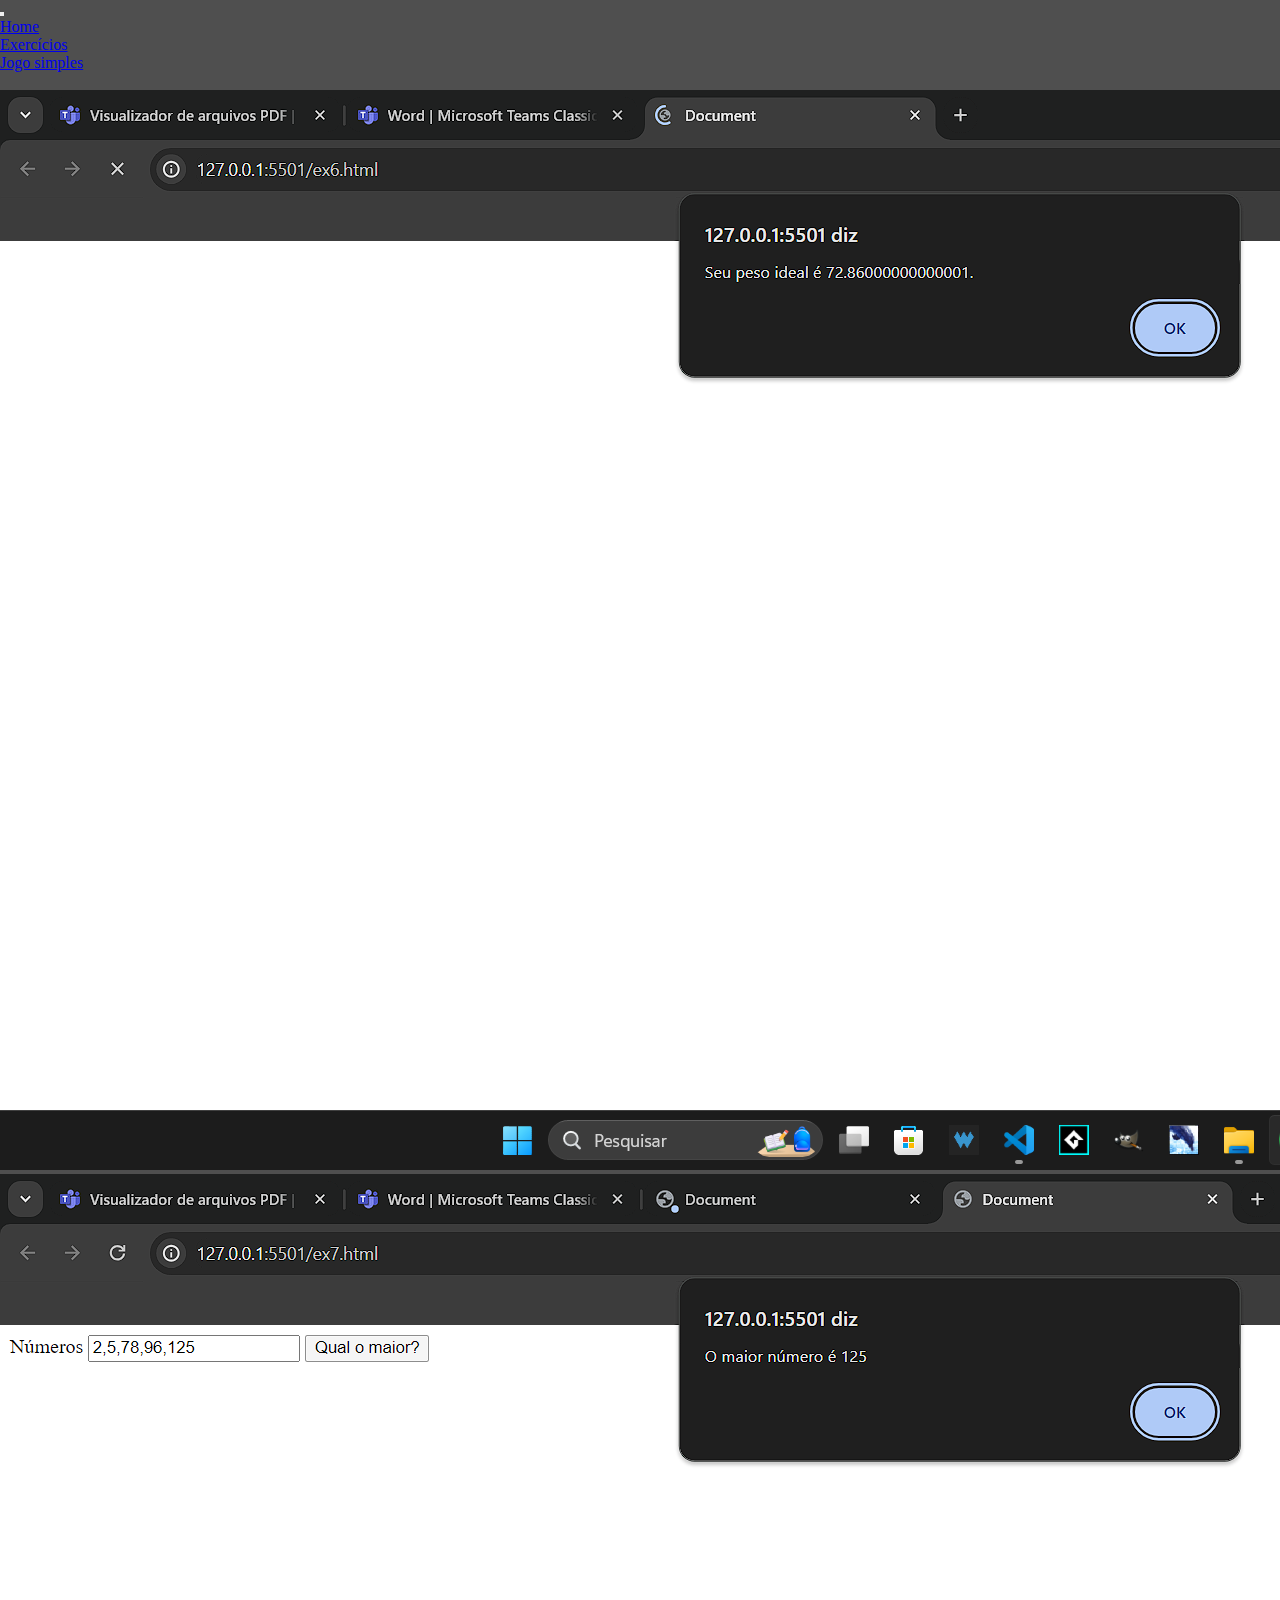
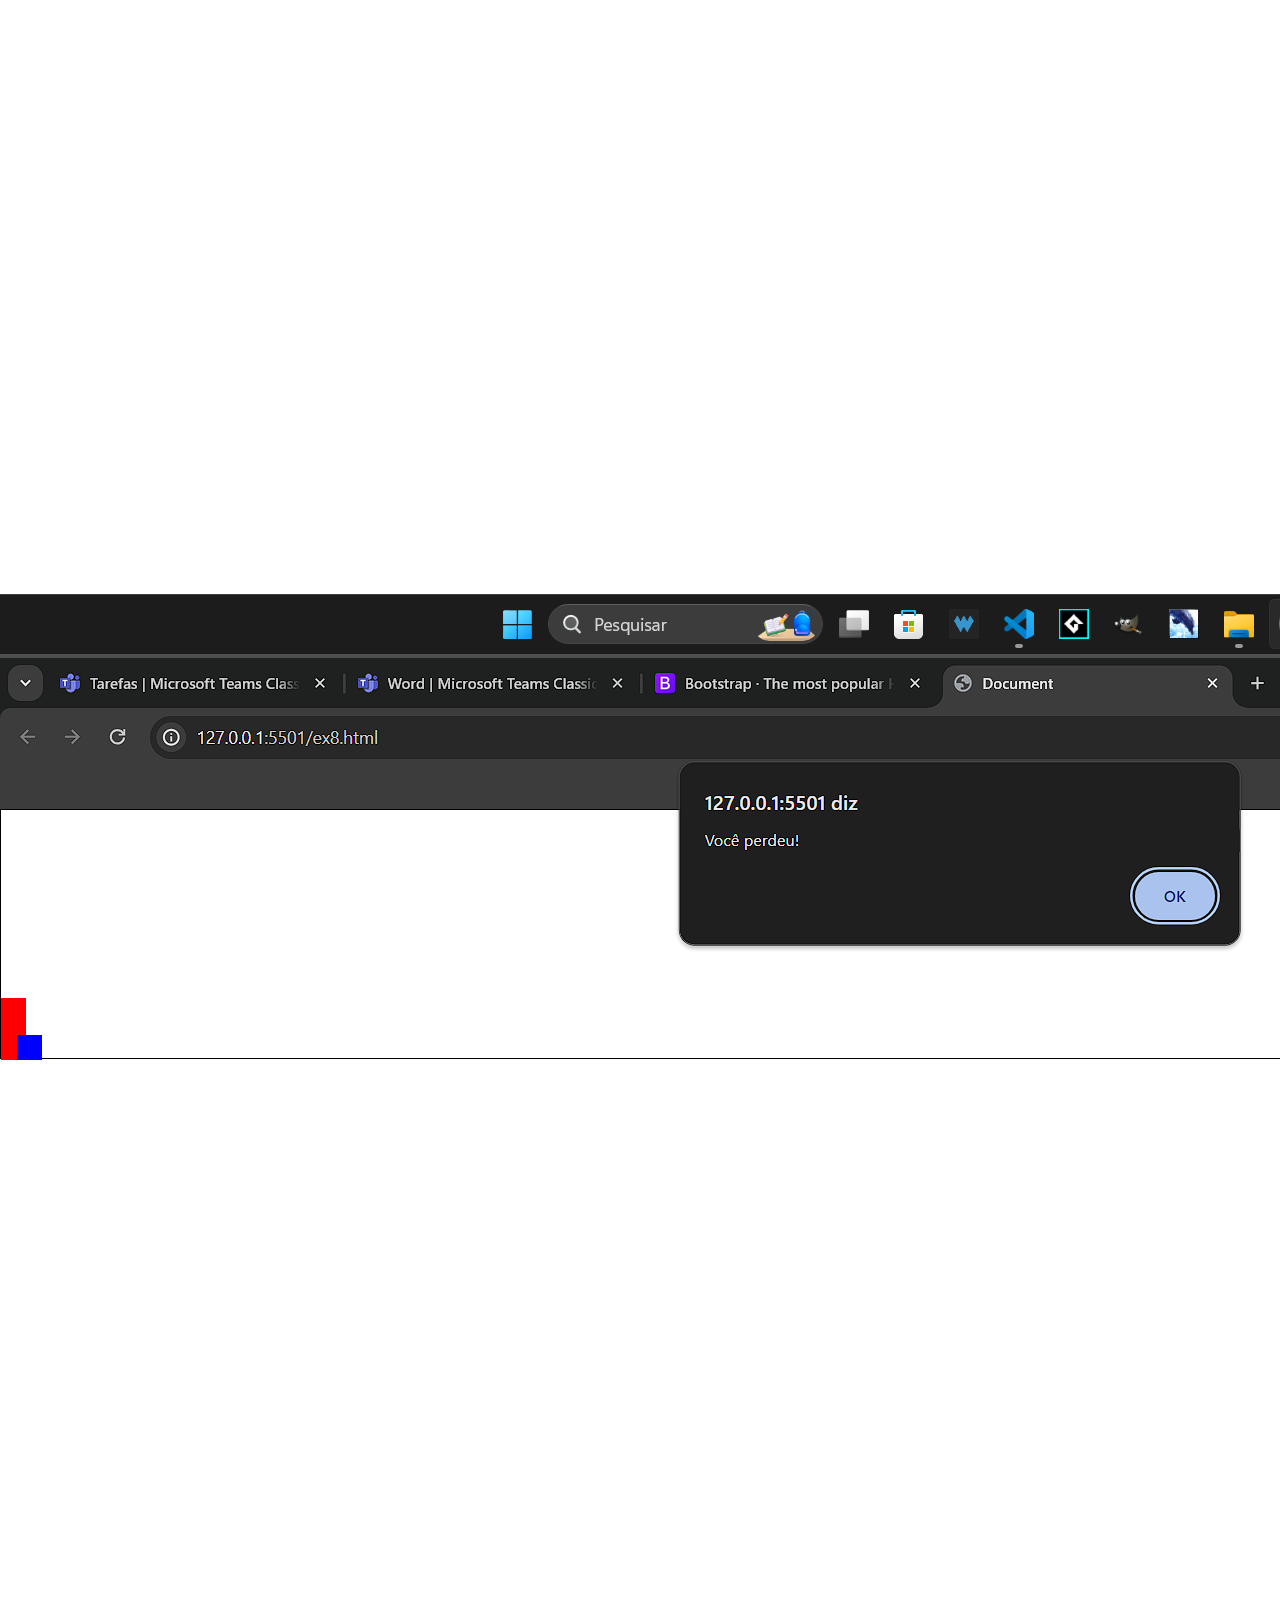
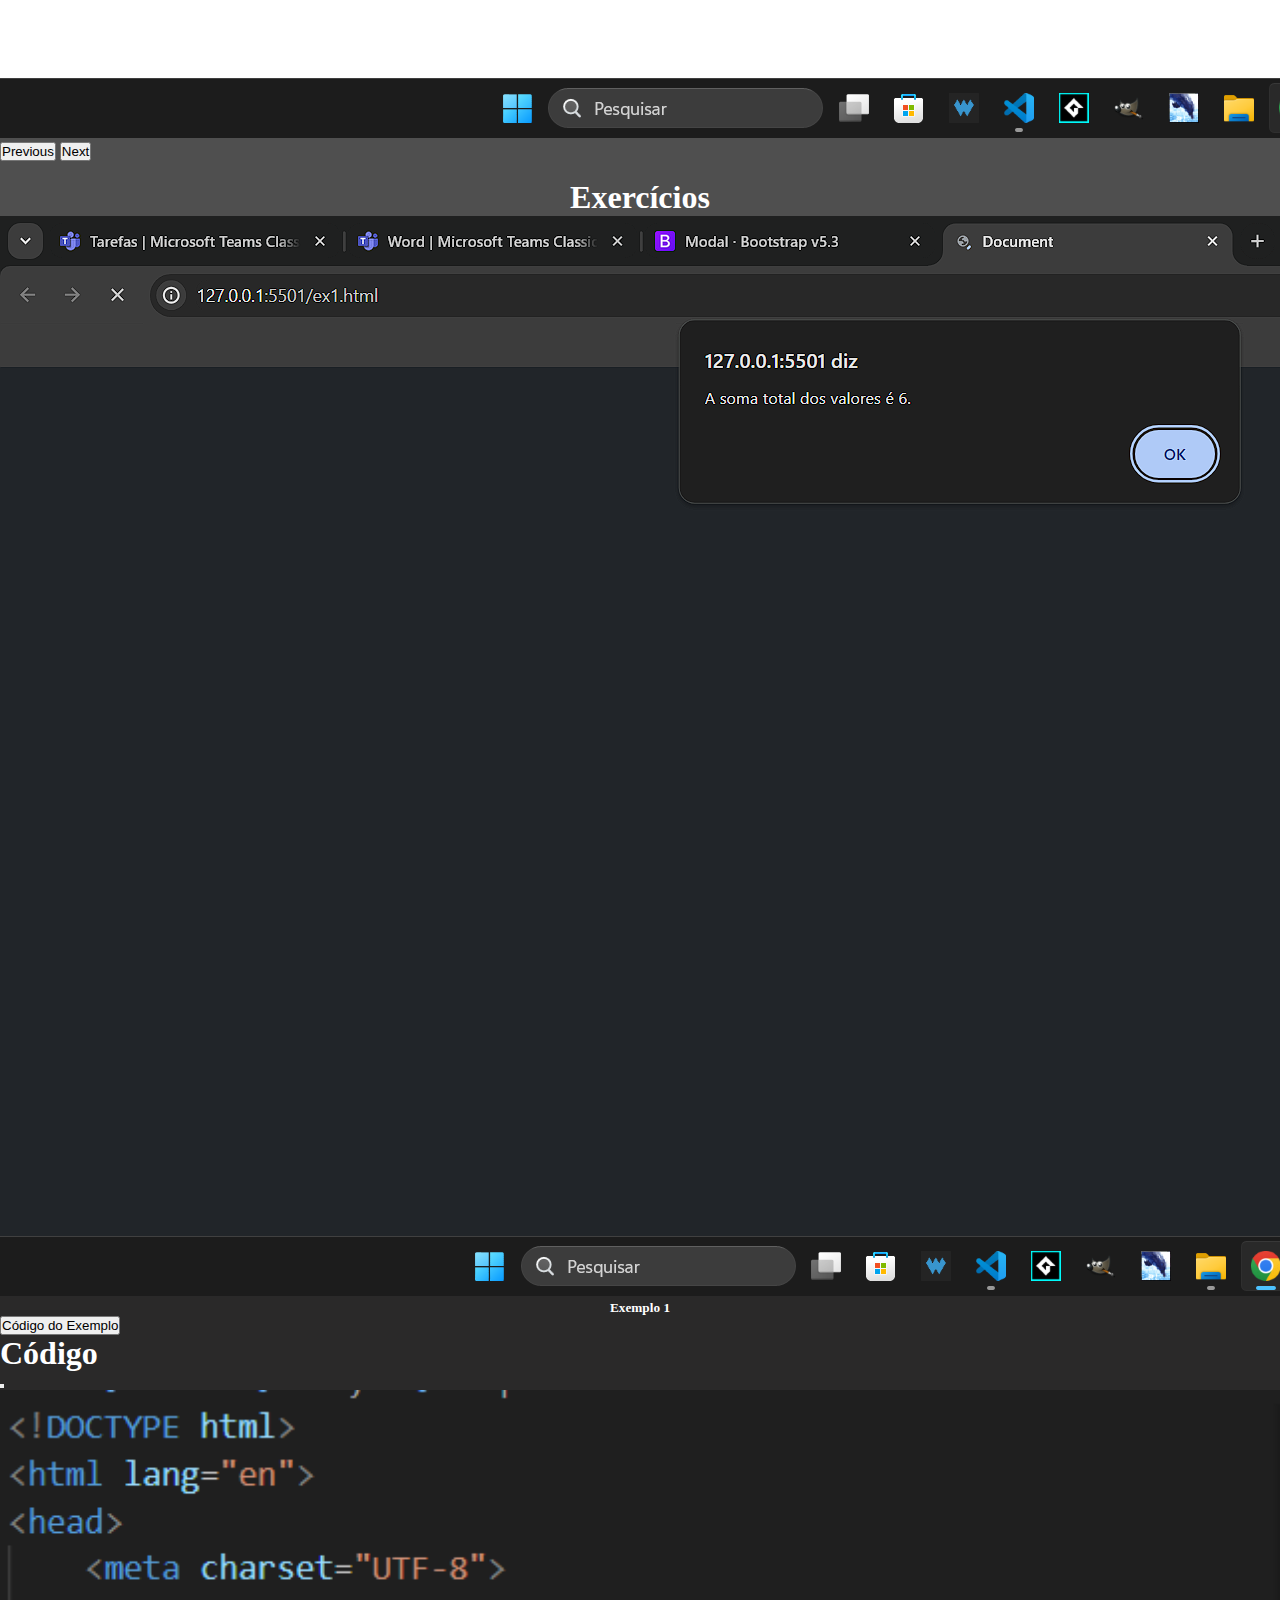
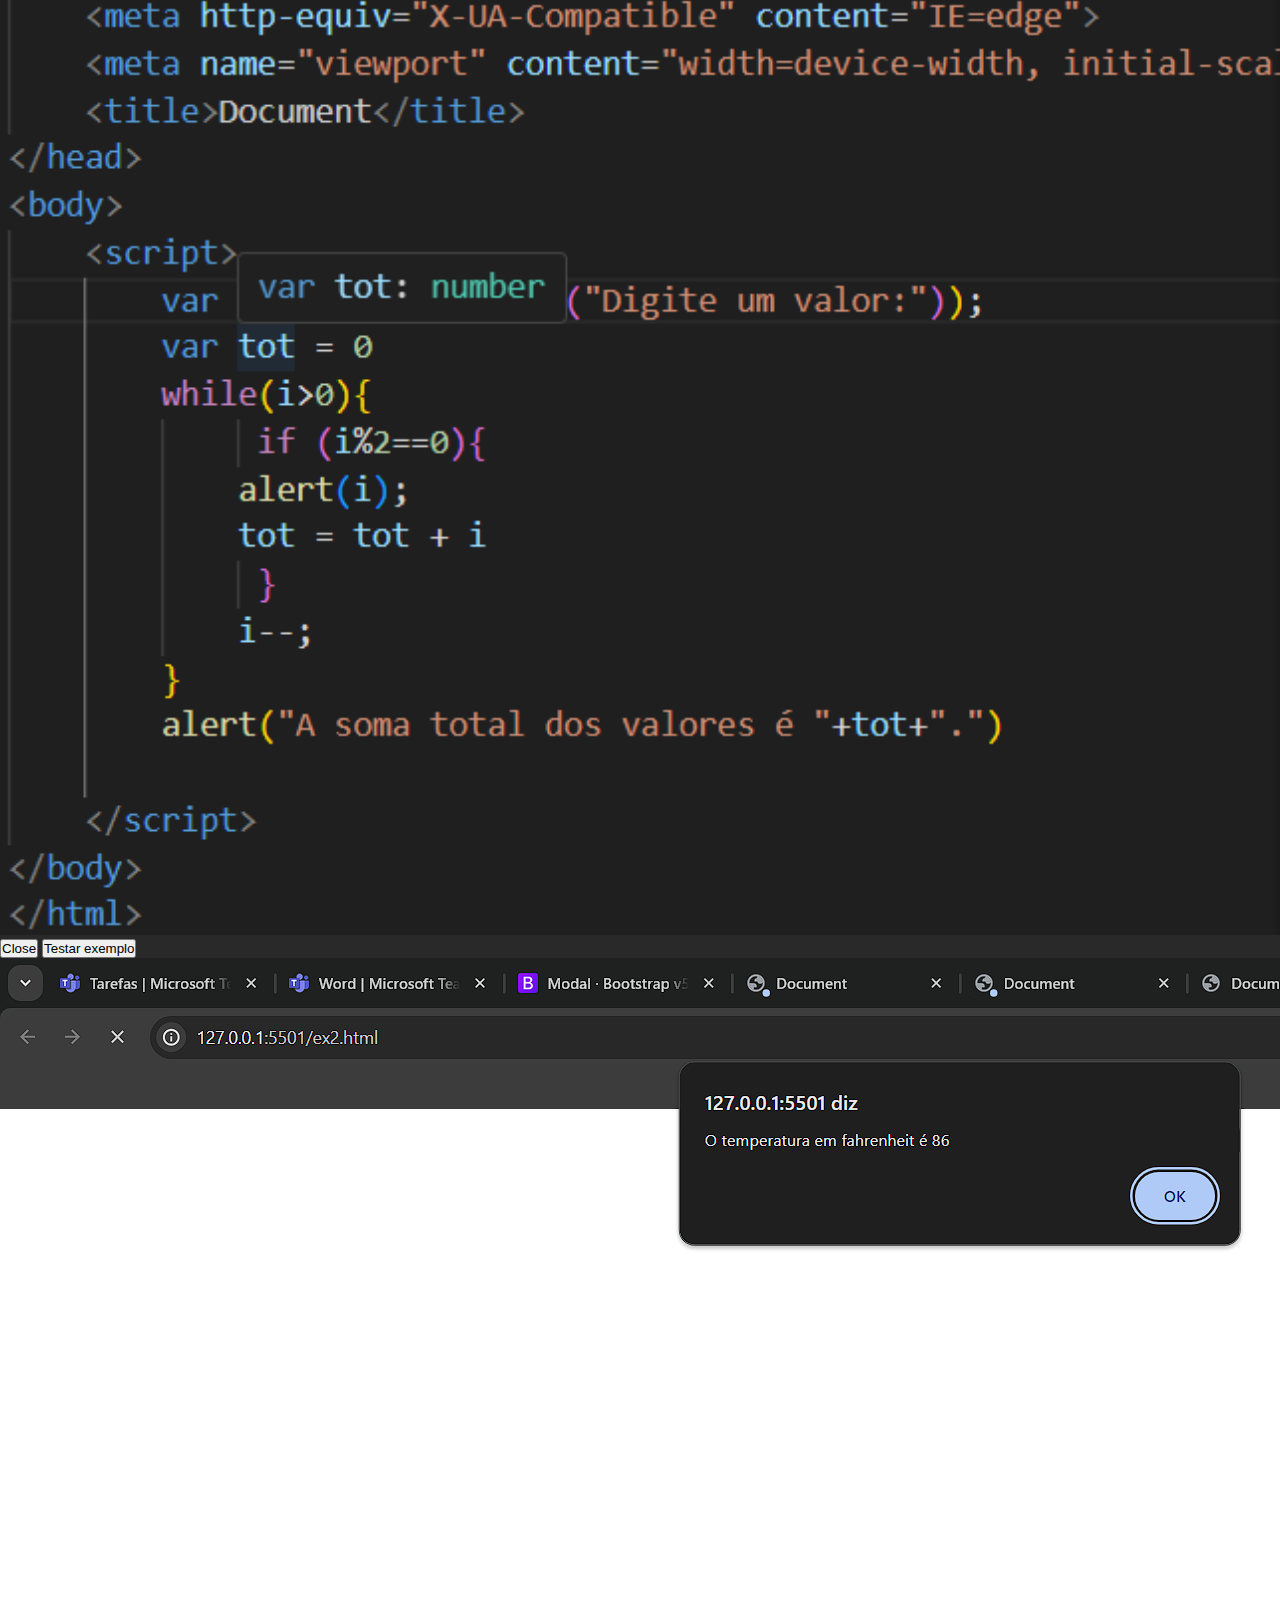
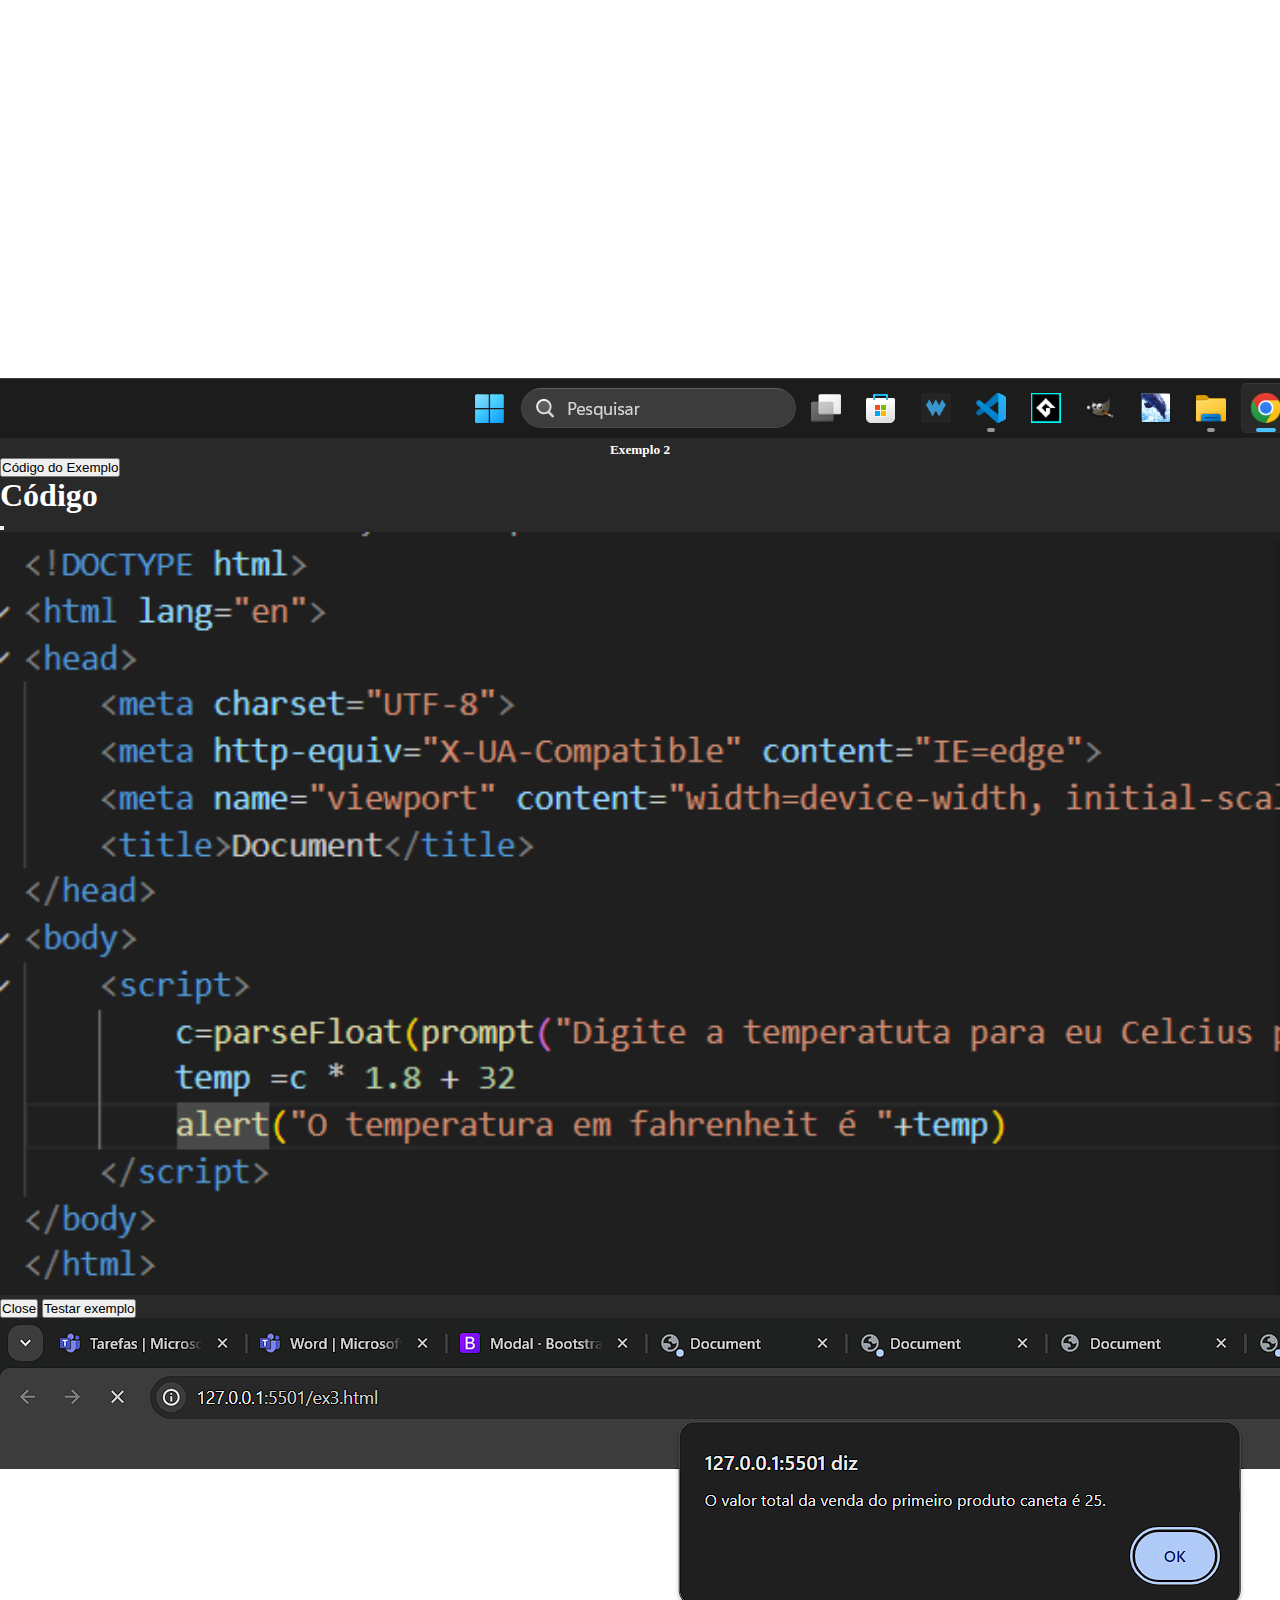
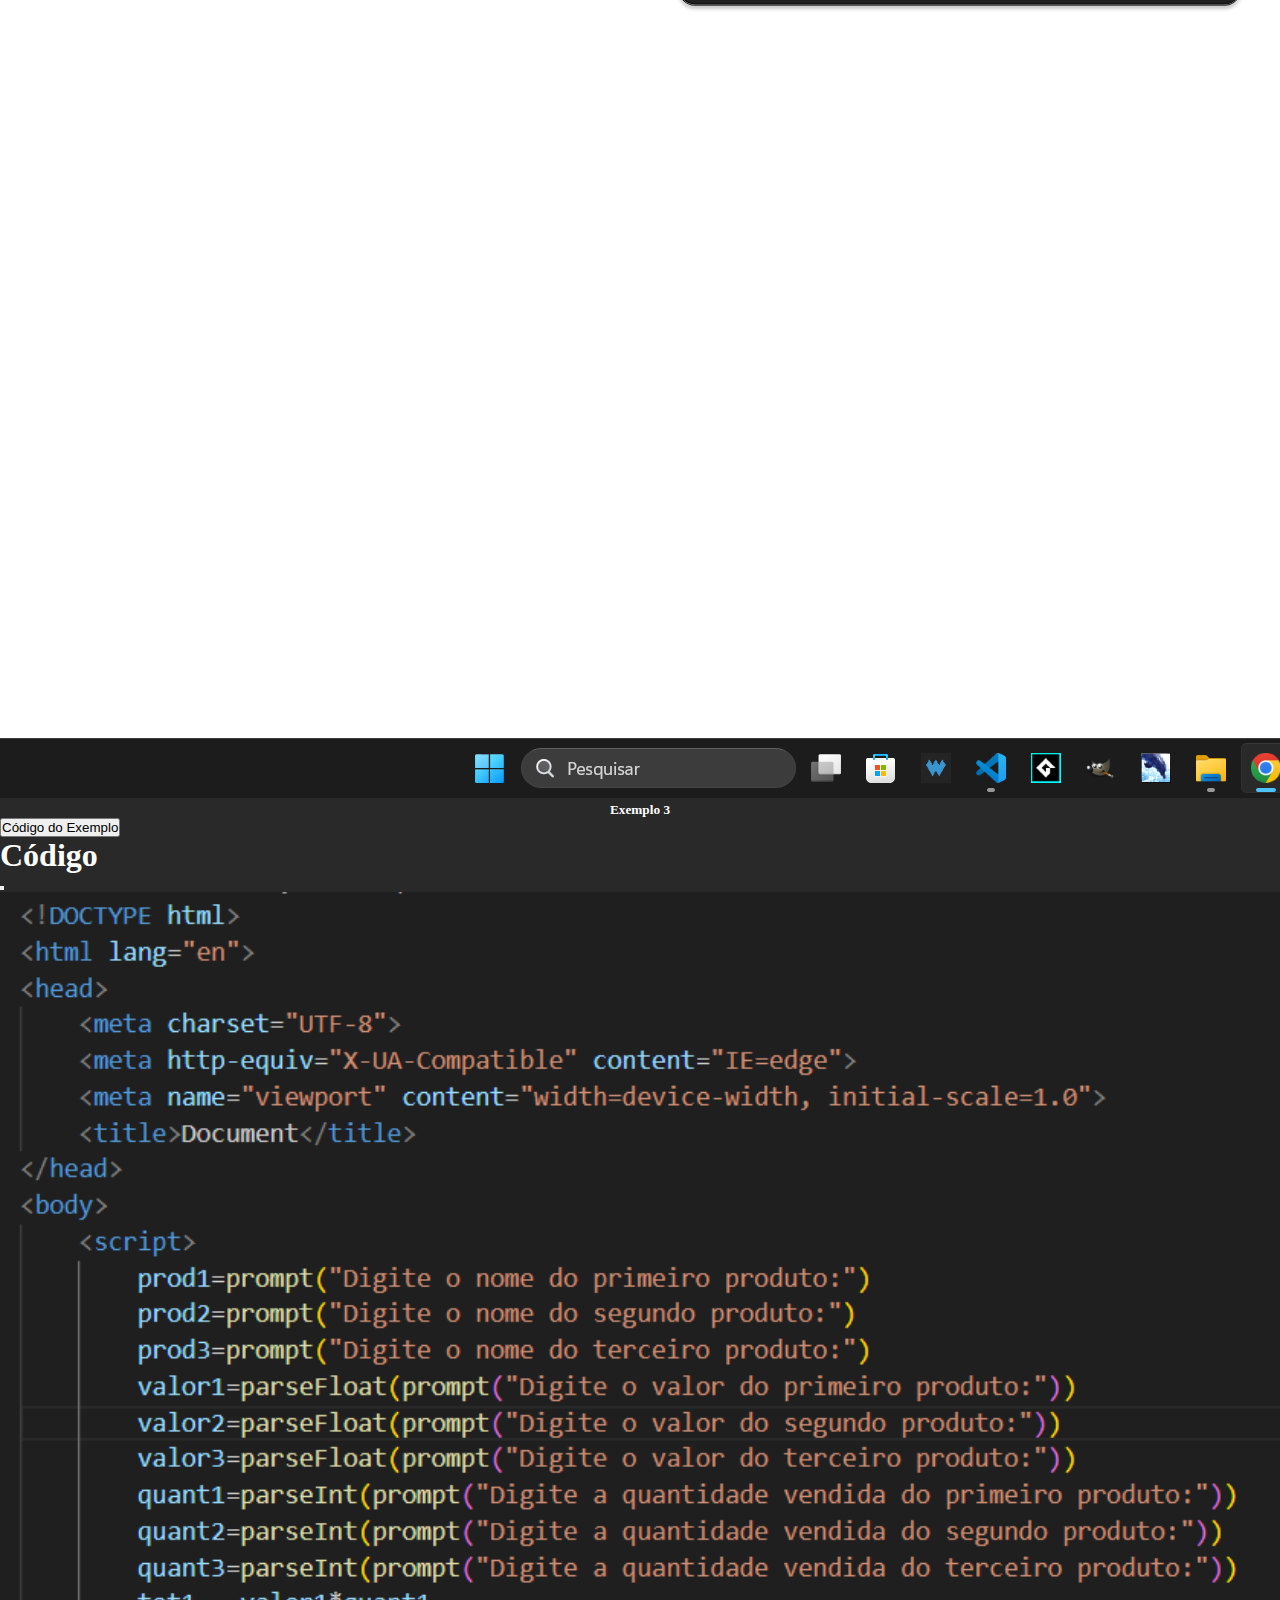
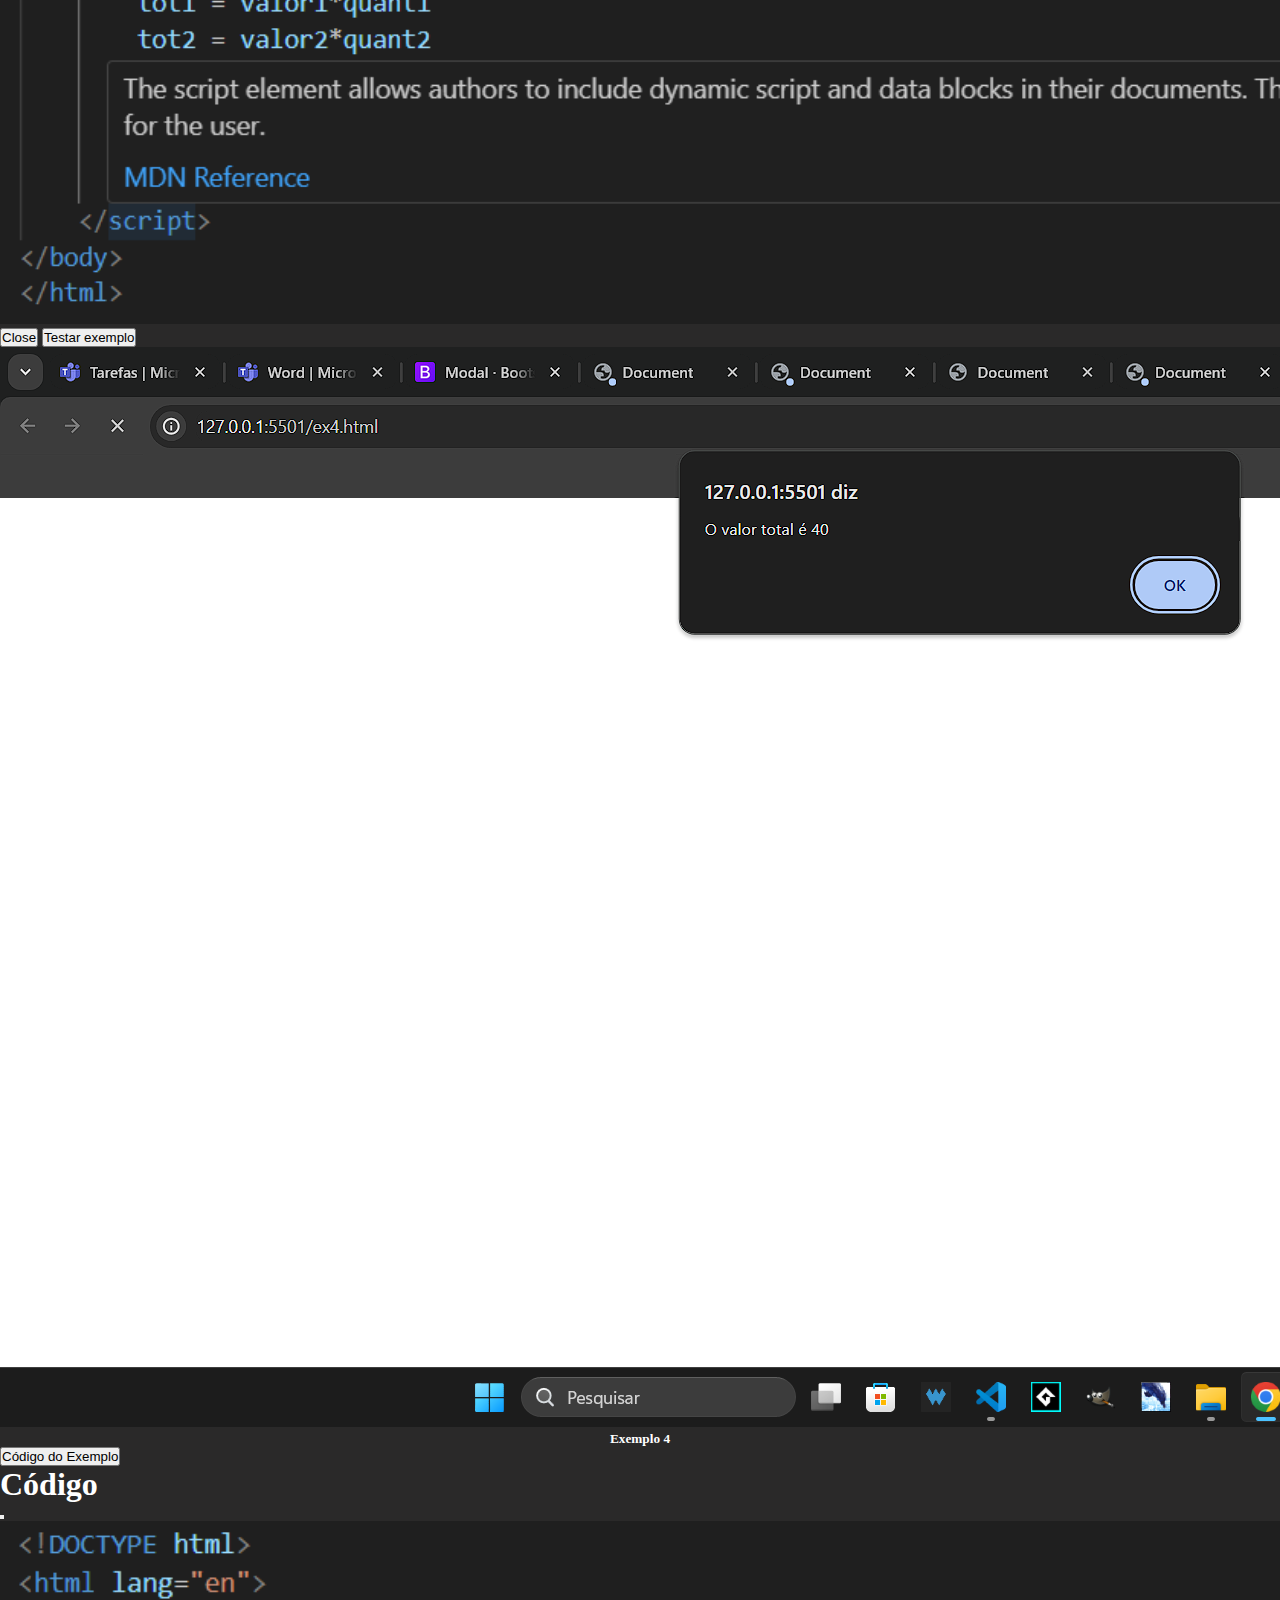
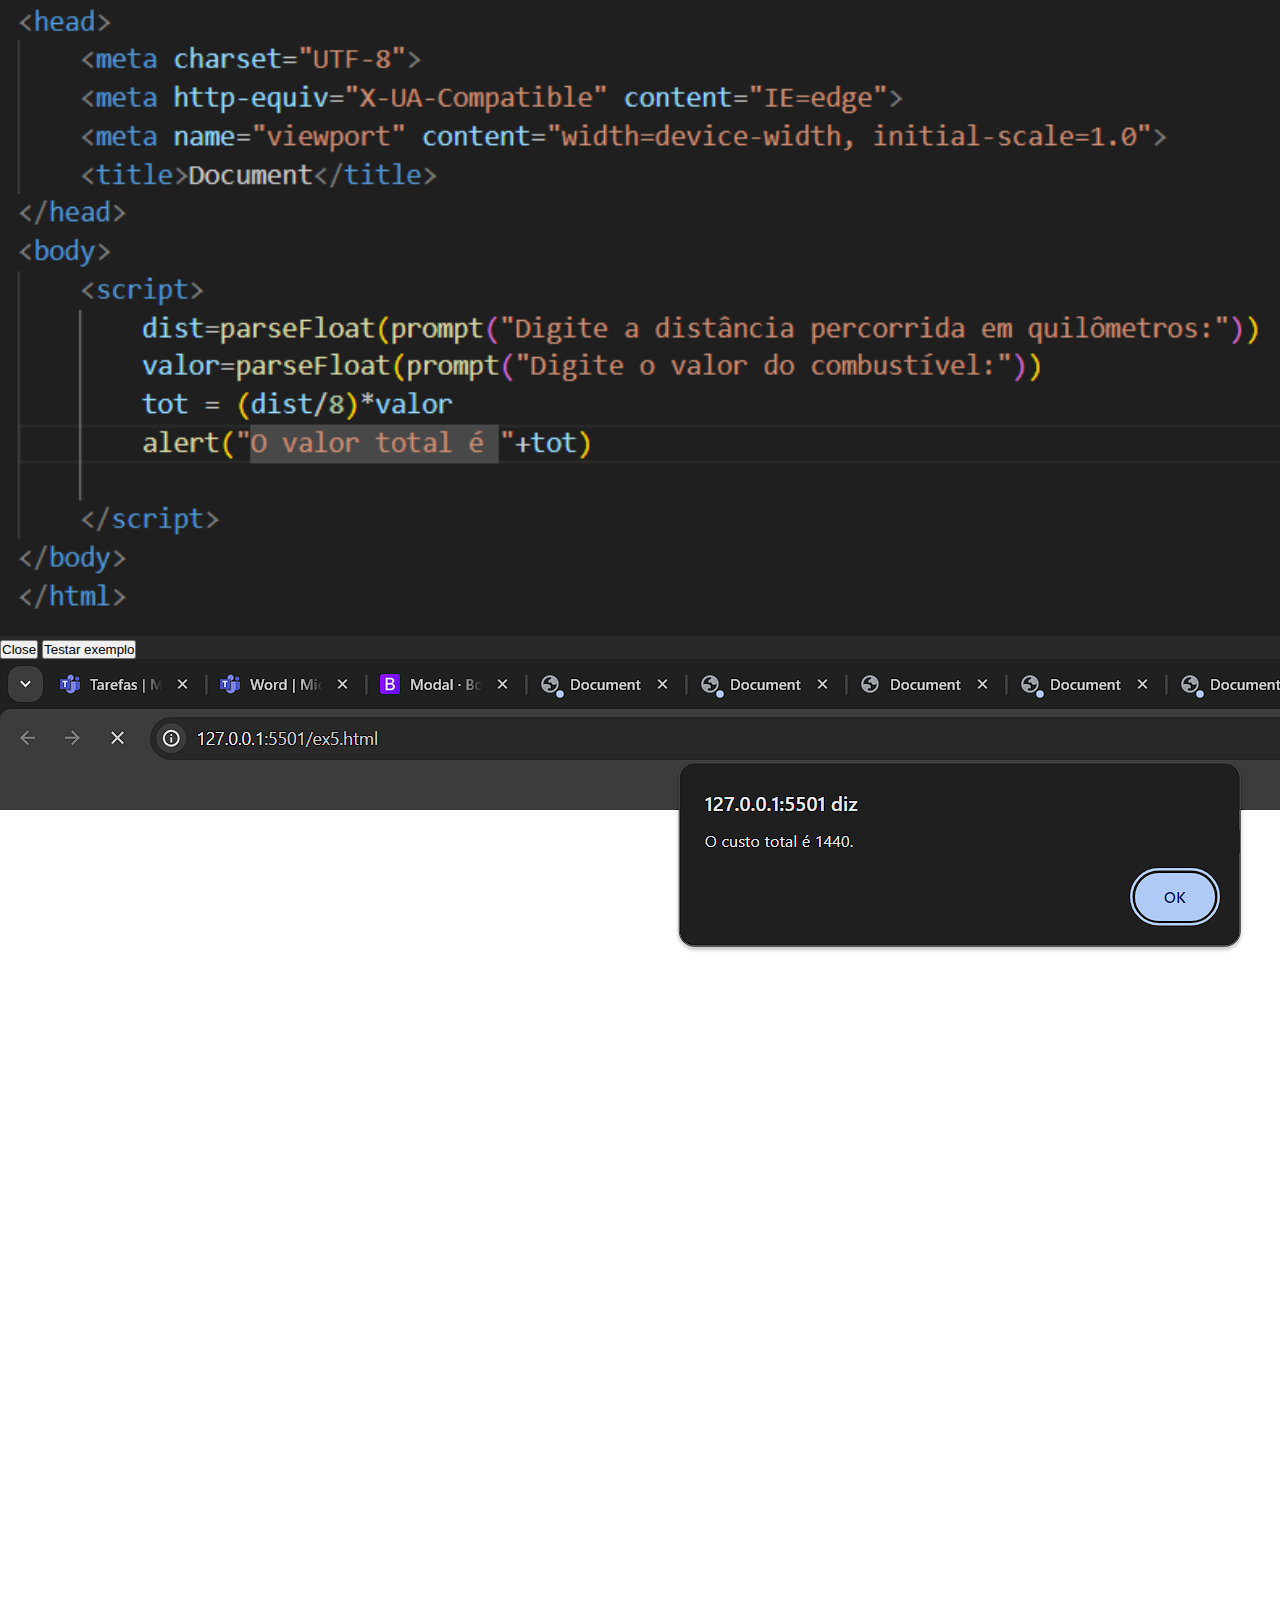
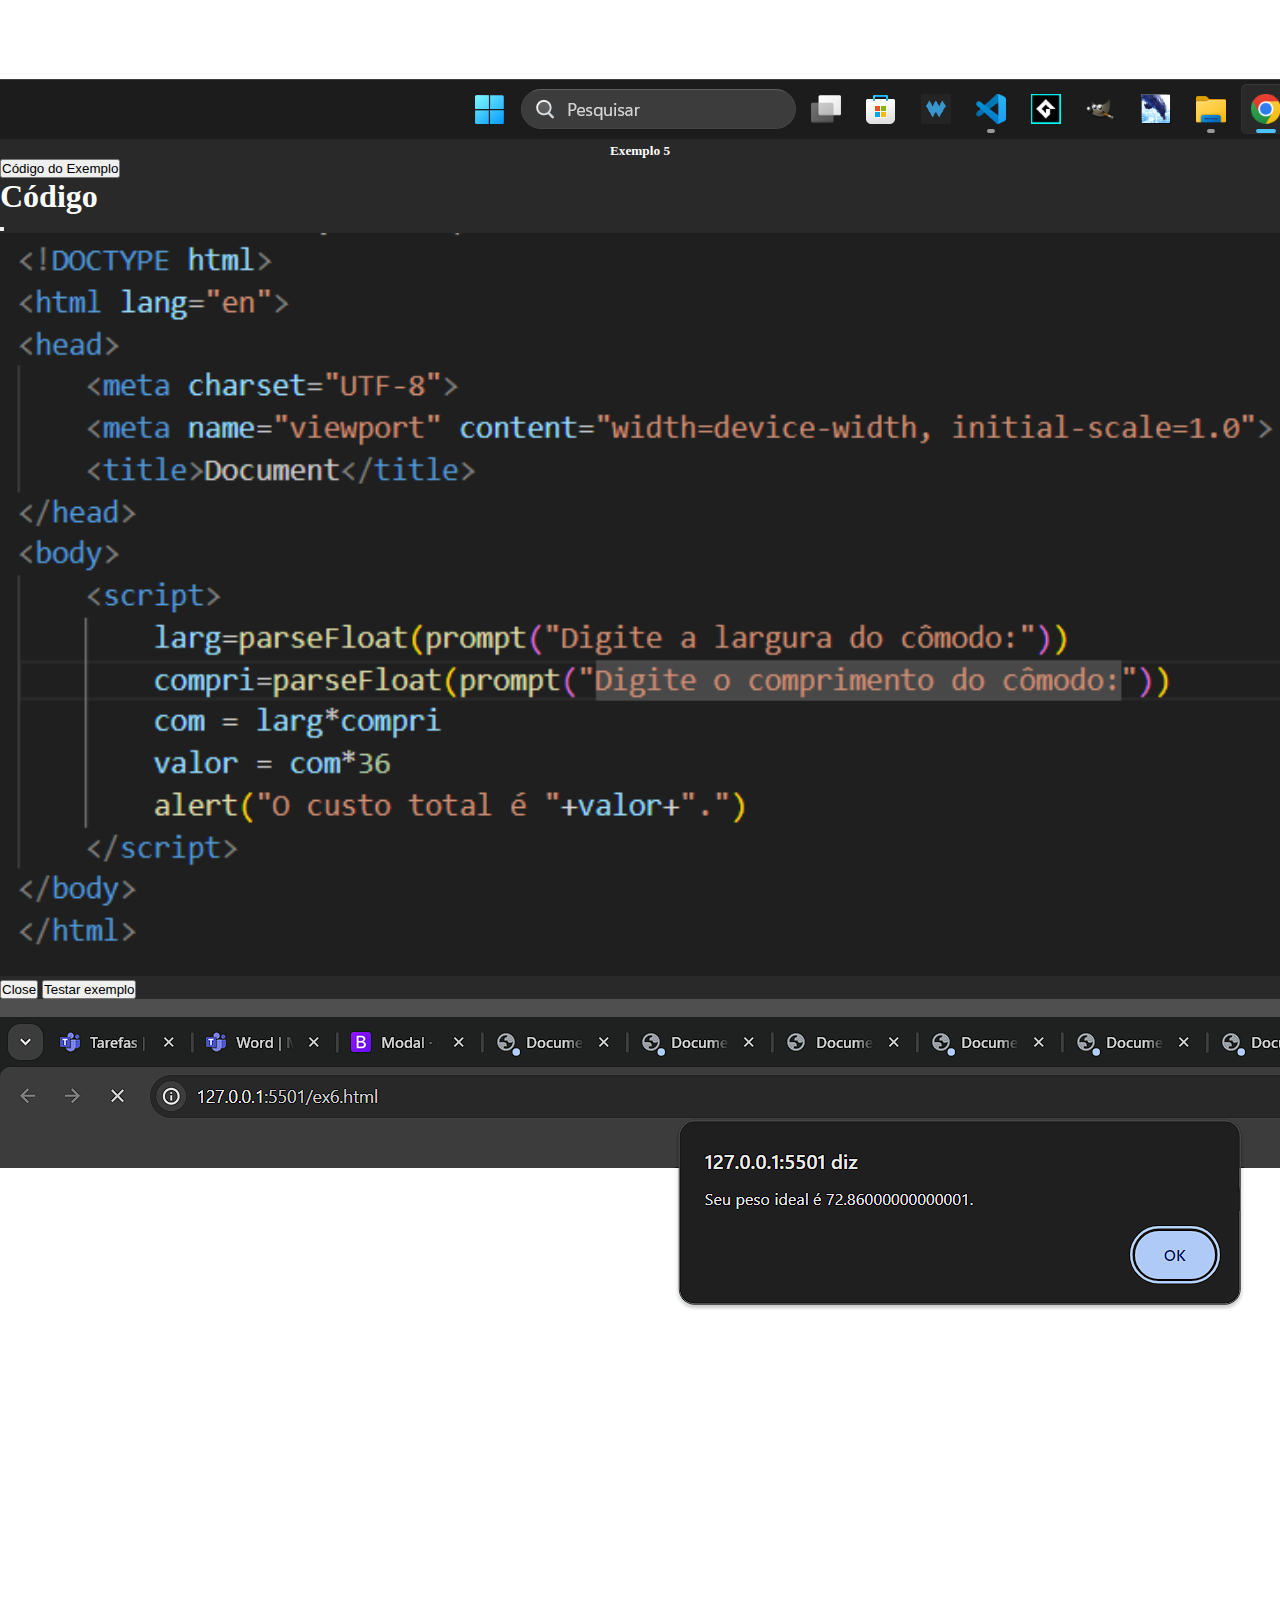
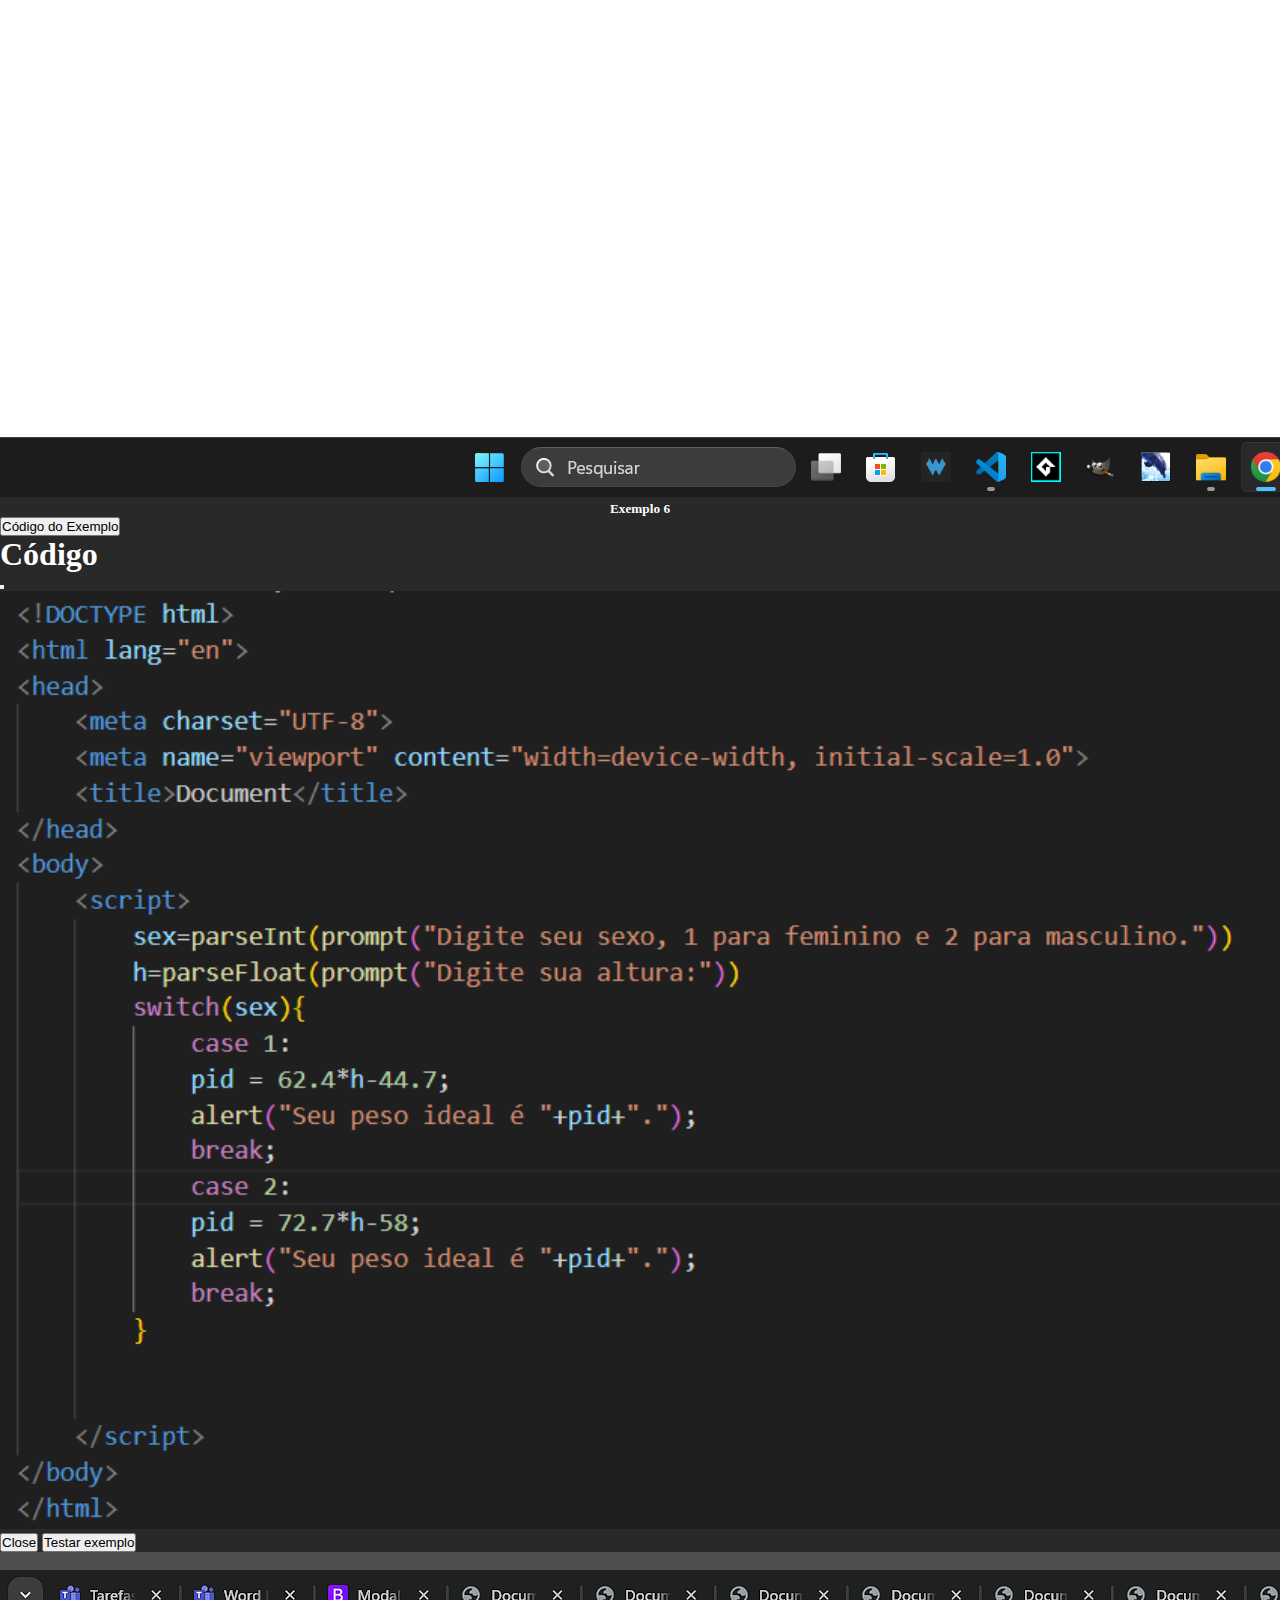
<file: index.html>
<!DOCTYPE html>
<html lang="en">
<head>
    <meta charset="UTF-8">
    <meta name="viewport" content="width=device-width, initial-scale=1.0">
    <link href="https://cdn.jsdelivr.net/npm/bootstrap@5.3.2/dist/css/bootstrap.min.css" rel="stylesheet" integrity="sha384-T3c6CoIi6uLrA9TneNEoa7RxnatzjcDSCmG1MXxSR1GAsXEV/Dwwykc2MPK8M2HN" crossorigin="anonymous">
    <script src="https://cdn.jsdelivr.net/npm/bootstrap@5.3.2/dist/js/bootstrap.bundle.min.js" integrity="sha384-C6RzsynM9kWDrMNeT87bh95OGNyZPhcTNXj1NW7RuBCsyN/o0jlpcV8Qyq46cDfL" crossorigin="anonymous"></script>
    <link rel="stylesheet" href="css/index.css">
    <title>Document</title>
</head>
<body>
    <div class="container-fluid">
        <nav class="navbar navbar-expand-lg bg-body-tertiary" data-bs-theme="dark">
            <div class="container-fluid">
              <button class="navbar-toggler" type="button" data-bs-toggle="collapse" data-bs-target="#navbarNav" aria-controls="navbarNav" aria-expanded="false" aria-label="Toggle navigation">
                <span class="navbar-toggler-icon"></span>
              </button>
              <div class="collapse navbar-collapse" id="navbarNav">
                <ul class="navbar-nav">
                  <li class="nav-item">
                    <a class="nav-link" aria-current="page" href="#">Home</a>
                  </li>
                  <li class="nav-item">
                    <a class="nav-link" href="#exercicios">Exercícios</a>
                  </li>
                  <li class="nav-item">
                    <a class="nav-link" href="#jogo">Jogo simples</a>
                  </li>
                  <li class="nav-item">
                </ul>
              </div>
            </div>
          </nav>
          <div id="carouselExampleAutoplaying" class="carousel slide" data-bs-ride="carousel">
            <div class="carousel-inner">
              <div class="carousel-item active">
                <img src="img/Captura de tela 2023-10-23 211831.png" class="d-block w-100" alt="...">
              </div>
              <div class="carousel-item">
                <img src="img/Captura de tela 2023-10-23 212020.png" class="d-block w-100" alt="...">
              </div>
              <div class="carousel-item">
                <img src="img/Captura de tela 2023-10-24 201849.png" class="d-block w-100" alt="...">
              </div>
            </div>
            <button class="carousel-control-prev" type="button" data-bs-target="#carouselExampleAutoplaying" data-bs-slide="prev">
              <span class="carousel-control-prev-icon" aria-hidden="true"></span>
              <span class="visually-hidden">Previous</span>
            </button>
            <button class="carousel-control-next" type="button" data-bs-target="#carouselExampleAutoplaying" data-bs-slide="next">
              <span class="carousel-control-next-icon" aria-hidden="true"></span>
              <span class="visually-hidden">Next</span>
            </button>
          </div>
          <br>
          <center><h1 id="exercicios">Exercícios</h1></center>

          <div class="row row-cols-1 row-cols-md-2 g-4">
            <div class="col">
              <div class="card">
                <img src="img/Captura de tela 2023-10-24 204640.png" class="card-img-top" alt="...">
                <div class="card-body">
                  <h5 class="card-title"><center>Exemplo 1</center></h5>
                  <!-- Button trigger modal -->
<button type="button" class="btn btn-primary" data-bs-toggle="modal" data-bs-target="#exampleModal">
    Código do Exemplo
  </button>
  
  <!-- Modal -->
  <div class="modal fade" id="exampleModal" tabindex="-1" aria-labelledby="exampleModalLabel" aria-hidden="true">
    <div class="modal-dialog">
      <div class="modal-content">
        <div class="modal-header">
          <h1 class="modal-title fs-5" id="exampleModalLabel">Código</h1>
          <button type="button" class="btn-close" data-bs-dismiss="modal" aria-label="Close"></button>
        </div>
        <div class="modal-body">
          <img src="img/Captura de tela 2023-10-24 203942.png" alt="" width="100%">
        </div>
        <div class="modal-footer">
          <button type="button" class="btn btn-secondary" data-bs-dismiss="modal">Close</button>
          <a href="ex1.html"><button type="button" class="btn btn-primary">Testar exemplo</button></a>
        </div>
      </div>
    </div>
  </div>
                </div>
              </div>
            </div>
            <div class="col">
              <div class="card">
                <img src="img/Captura de tela 2023-10-24 205507.png" class="card-img-top" alt="...">
                <div class="card-body">
                  <h5 class="card-title"><center>Exemplo 2</center></h5>
                   <!-- Button trigger modal -->
<button type="button" class="btn btn-primary" data-bs-toggle="modal" data-bs-target="#exampleModal2">
    Código do Exemplo
  </button>
  
  <!-- Modal -->
  <div class="modal fade" id="exampleModal2" tabindex="-1" aria-labelledby="exampleModalLabel" aria-hidden="true">
    <div class="modal-dialog">
      <div class="modal-content">
        <div class="modal-header">
          <h1 class="modal-title fs-5" id="exampleModalLabel">Código</h1>
          <button type="button" class="btn-close" data-bs-dismiss="modal" aria-label="Close"></button>
        </div>
        <div class="modal-body">
          <img src="img/Captura de tela 2023-10-24 210559.png" alt="" width="100%">
        </div>
        <div class="modal-footer">
          <button type="button" class="btn btn-secondary" data-bs-dismiss="modal">Close</button>
          <a href="ex2.html"><button type="button" class="btn btn-primary">Testar exemplo</button></a>
        </div>
      </div>
    </div>
  </div>
                </div>
              </div>
            </div>
            <div class="col">
              <div class="card">
                <img src="img/Captura de tela 2023-10-24 205547.png" class="card-img-top" alt="...">
                <div class="card-body">
                  <h5 class="card-title"><center>Exemplo 3</center></h5>
                   <!-- Button trigger modal -->
<button type="button" class="btn btn-primary" data-bs-toggle="modal" data-bs-target="#exampleModal3">
    Código do Exemplo
  </button>
  
  <!-- Modal -->
  <div class="modal fade" id="exampleModal3" tabindex="-1" aria-labelledby="exampleModalLabel" aria-hidden="true">
    <div class="modal-dialog">
      <div class="modal-content">
        <div class="modal-header">
          <h1 class="modal-title fs-5" id="exampleModalLabel">Código</h1>
          <button type="button" class="btn-close" data-bs-dismiss="modal" aria-label="Close"></button>
        </div>
        <div class="modal-body">
          <img src="img/Captura de tela 2023-10-24 210649.png" alt="" width="100%">
        </div>
        <div class="modal-footer">
          <button type="button" class="btn btn-secondary" data-bs-dismiss="modal">Close</button>
          <a href="ex3.html"><button type="button" class="btn btn-primary">Testar exemplo</button></a>
        </div>
      </div>
    </div>
  </div>
                </div>
              </div>
            </div>
            <div class="col">
              <div class="card">
                <img src="img/Captura de tela 2023-10-24 205611.png" class="card-img-top" alt="...">
                <div class="card-body">
                  <h5 class="card-title"><center>Exemplo 4</center></h5>
                   <!-- Button trigger modal -->
<button type="button" class="btn btn-primary" data-bs-toggle="modal" data-bs-target="#exampleModal4">
    Código do Exemplo
  </button>
  
  <!-- Modal -->
  <div class="modal fade" id="exampleModal4" tabindex="-1" aria-labelledby="exampleModalLabel" aria-hidden="true">
    <div class="modal-dialog">
      <div class="modal-content">
        <div class="modal-header">
          <h1 class="modal-title fs-5" id="exampleModalLabel">Código</h1>
          <button type="button" class="btn-close" data-bs-dismiss="modal" aria-label="Close"></button>
        </div>
        <div class="modal-body">
          <img src="img/Captura de tela 2023-10-24 210701.png" alt="" width="100%">
        </div>
        <div class="modal-footer">
          <button type="button" class="btn btn-secondary" data-bs-dismiss="modal">Close</button>
          <a href="ex4.html"><button type="button" class="btn btn-primary">Testar exemplo</button></a>
        </div>
      </div>
    </div>
  </div>
                </div>
              </div>
            </div>
            <div class="col">
                <div class="card">
                  <img src="img/Captura de tela 2023-10-24 205636.png" class="card-img-top" alt="...">
                  <div class="card-body">
                    <h5 class="card-title"><center>Exemplo 5</center></h5>
                     <!-- Button trigger modal -->
<button type="button" class="btn btn-primary" data-bs-toggle="modal" data-bs-target="#exampleModal5">
    Código do Exemplo
  </button>
  
  <!-- Modal -->
  <div class="modal fade" id="exampleModal5" tabindex="-1" aria-labelledby="exampleModalLabel" aria-hidden="true">
    <div class="modal-dialog">
      <div class="modal-content">
        <div class="modal-header">
          <h1 class="modal-title fs-5" id="exampleModalLabel">Código</h1>
          <button type="button" class="btn-close" data-bs-dismiss="modal" aria-label="Close"></button>
        </div>
        <div class="modal-body">
          <img src="img/Captura de tela 2023-10-24 210714.png" alt="" width="100%">
        </div>
        <div class="modal-footer">
          <button type="button" class="btn btn-secondary" data-bs-dismiss="modal">Close</button>
          <a href="ex5.html"><button type="button" class="btn btn-primary">Testar exemplo</button></a>
        </div>
      </div>
    </div>
  </div>
                  </div>
                </div>
              </div>
          </div>
          <br>
          <div class="col">
            <div class="card">
              <img src="img/Captura de tela 2023-10-24 205700.png" class="card-img-top" alt="...">
              <div class="card-body">
                <h5 class="card-title"><center>Exemplo 6</center></h5>
                 <!-- Button trigger modal -->
<button type="button" class="btn btn-primary" data-bs-toggle="modal" data-bs-target="#exampleModal6">
    Código do Exemplo
  </button>
  
  <!-- Modal -->
  <div class="modal fade" id="exampleModal6" tabindex="-1" aria-labelledby="exampleModalLabel" aria-hidden="true">
    <div class="modal-dialog">
      <div class="modal-content">
        <div class="modal-header">
          <h1 class="modal-title fs-5" id="exampleModalLabel">Código</h1>
          <button type="button" class="btn-close" data-bs-dismiss="modal" aria-label="Close"></button>
        </div>
        <div class="modal-body">
          <img src="img/Captura de tela 2023-10-24 210727.png" alt="" width="100%">
        </div>
        <div class="modal-footer">
          <button type="button" class="btn btn-secondary" data-bs-dismiss="modal">Close</button>
          <a href="ex6.html"><button type="button" class="btn btn-primary">Testar exemplo</button></a>
        </div>
      </div>
    </div>
  </div>
              </div>
            </div>
          </div>
          <br>
          <div class="col">
            <div class="card">
              <img src="img/Captura de tela 2023-10-24 205729.png" class="card-img-top" alt="...">
              <div class="card-body">
                <h5 class="card-title"><center>Exemplo 7</center></h5>
                 <!-- Button trigger modal -->
<button type="button" class="btn btn-primary" data-bs-toggle="modal" data-bs-target="#exampleModal7">
    Código do Exemplo
  </button>
  
  <!-- Modal -->
  <div class="modal fade" id="exampleModal7" tabindex="-1" aria-labelledby="exampleModalLabel" aria-hidden="true">
    <div class="modal-dialog">
      <div class="modal-content">
        <div class="modal-header">
          <h1 class="modal-title fs-5" id="exampleModalLabel">Código</h1>
          <button type="button" class="btn-close" data-bs-dismiss="modal" aria-label="Close"></button>
        </div>
        <div class="modal-body">
          <img src="img/Captura de tela 2023-10-24 210738.png" alt="" width="100%">
        </div>
        <div class="modal-footer">
          <button type="button" class="btn btn-secondary" data-bs-dismiss="modal">Close</button>
          <a href="ex7.html"><button type="button" class="btn btn-primary">Testar exemplo</button></a>
        </div>
      </div>
    </div>
  </div>
              </div>
            </div>
          </div>
          <center><h1 id="jogo">Jogo</h1></center>
          <div class="col">
            <div class="card">
              <img src="img/Captura de tela 2023-10-24 205744.png" class="card-img-top" alt="...">
              <div class="card-body">
                <h5 class="card-title"><center>Exemplo 8</center></h5>
                 <!-- Button trigger modal -->
<button type="button" class="btn btn-primary" data-bs-toggle="modal" data-bs-target="#exampleModal8">
    Código do Exemplo
  </button>
  
  <!-- Modal -->
  <div class="modal fade" id="exampleModal8" tabindex="-1" aria-labelledby="exampleModalLabel" aria-hidden="true">
    <div class="modal-dialog">
      <div class="modal-content">
        <div class="modal-header">
          <h1 class="modal-title fs-5" id="exampleModalLabel">Código</h1>
          <button type="button" class="btn-close" data-bs-dismiss="modal" aria-label="Close"></button>
        </div>
        <div class="modal-body">
          <img src="img/Captura de tela 2023-10-24 210750.png" alt="" width="100%">
        </div>
        <div class="modal-footer">
          <button type="button" class="btn btn-secondary" data-bs-dismiss="modal">Close</button>
          <a href="ex8.html"><button type="button" class="btn btn-primary">Testar exemplo</button></a>
        </div>
      </div>
    </div>
  </div>
              </div>
            </div>
          </div>
    </div>
</body>
</html>
</file>
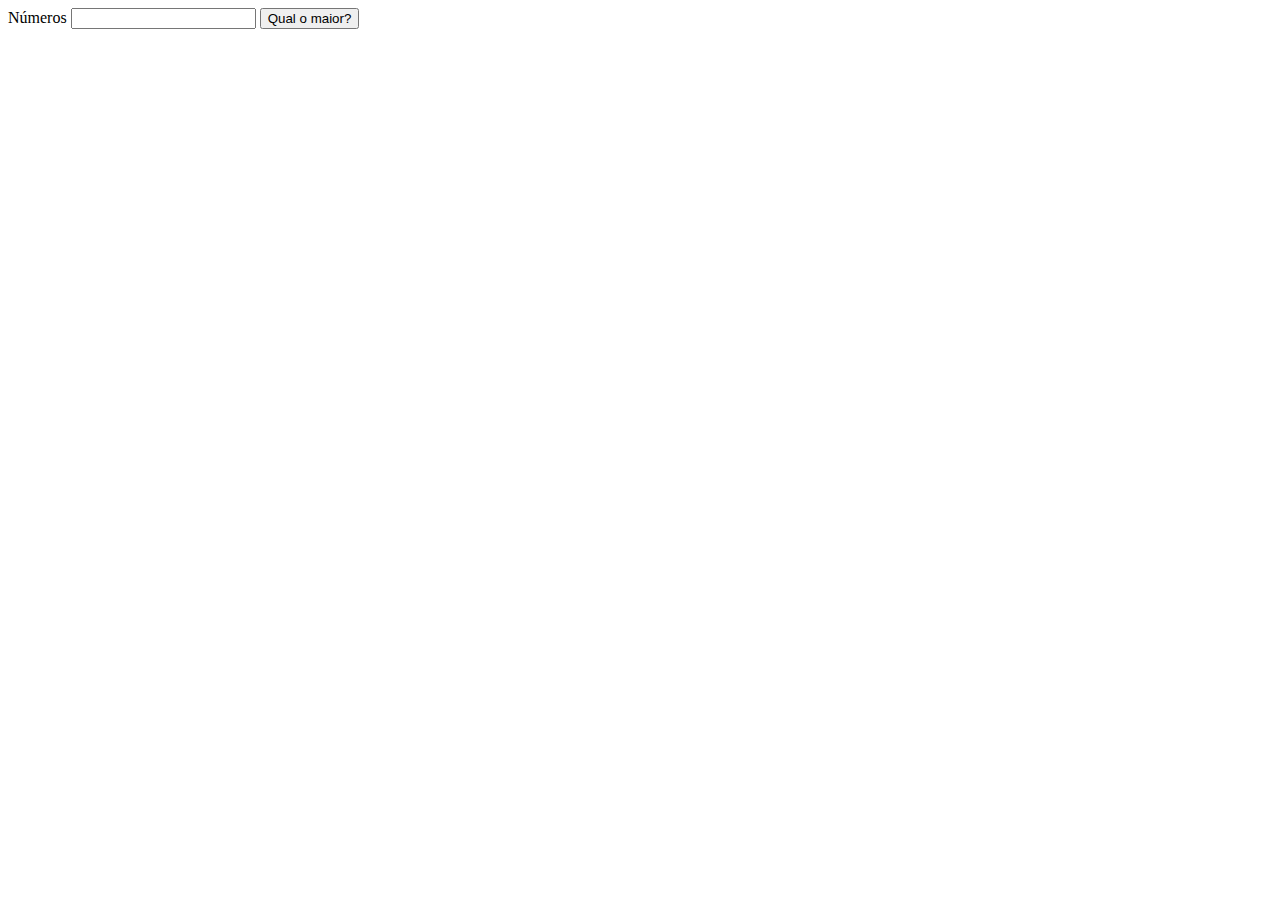
<file: ex7.html>
<!DOCTYPE html>
<html lang="en">
<head>
    <meta charset="UTF-8">
    <meta name="viewport" content="width=device-width, initial-scale=1.0">
    <title>Document</title>
    <script>
        function verificarMaior(){
            numeros=document.getElementById("txtNumeros").value;
            numeros=numeros.split(",");
            var maior = parseInt(numeros[0]);
            for(i=1;i<numeros.length;i++){
                if(parseInt(numeros[i]) > maior){
                    maior = parseInt(numeros[i]);
            }
        }    
        alert("O maior número é "+maior);

        }
        
    </script>
</head>
<body>

    Números <input type="text" id="txtNumeros">
    <input type="button" value="Qual o maior?" onclick="verificarMaior()">

</body>
</html>
</file>
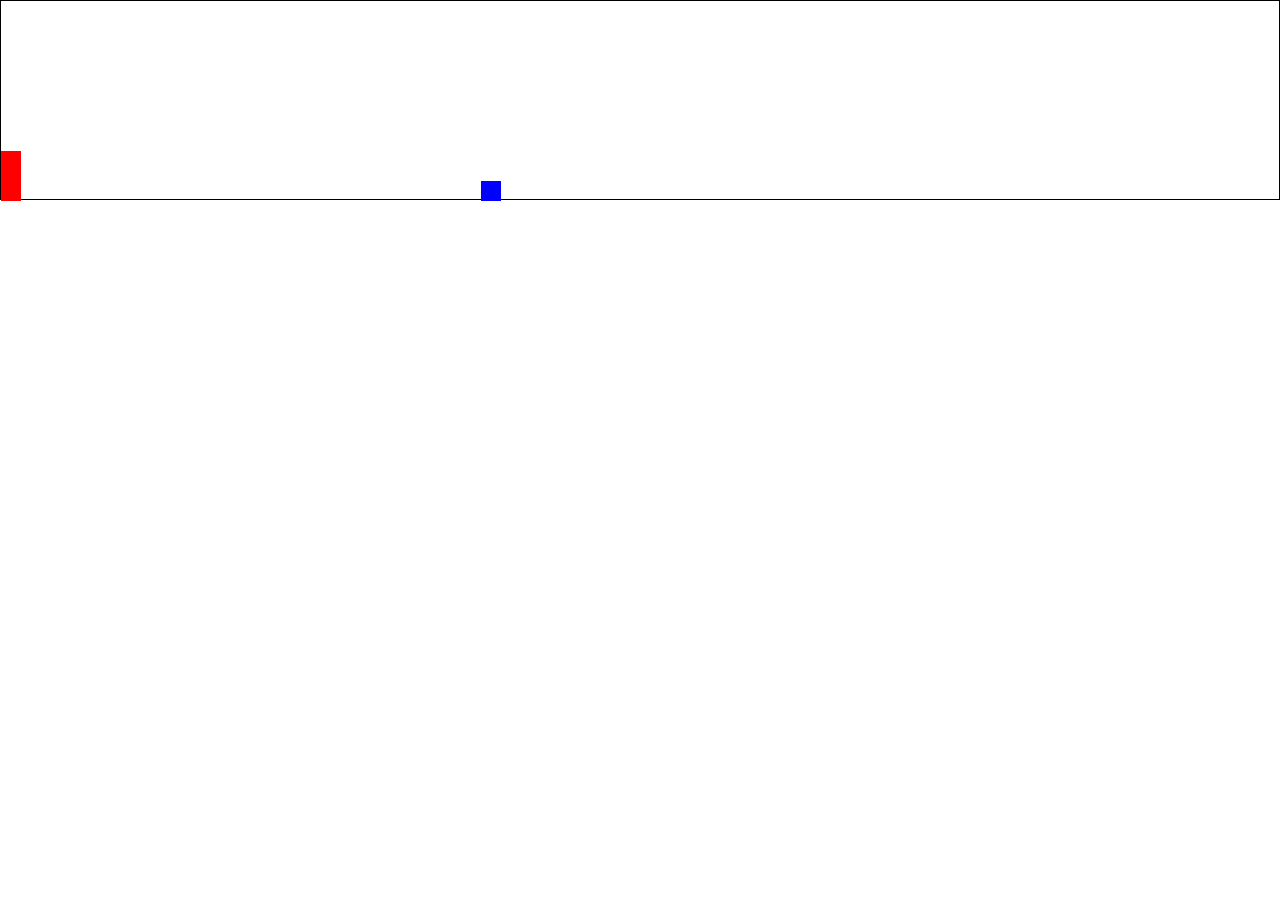
<file: ex8.html>
<!DOCTYPE html>
<html lang="en" onclick="pular()">

<head>
    <meta charset="UTF-8">
    <meta name="viewport" content="width=device-width, initial-scale=1.0">
    <link rel="stylesheet" href="css/style.css">
    
    <title>Document</title>
</head>

<body>
    <div class="game">
        <div class="personagem"></div>
        <div class="quadrado"></div>
    </div>
    <script src="script.js"></script>
</body>
</html>
</file>
<file: css/index.css>
*{
    padding: 0;
    margin: 0;
    box-sizing: border-box;
}
body{
    background-color: rgb(79, 79, 79);
}
.card{
    background-color: rgb(42, 41, 41);
}
h1{
    color: white;
}
.card-title{
    color: white;
}
</file>
<file: css/style.css>
*{
    margin: 0;
    padding: 0;
    box-sizing: border-box;
}
.game{
    width: 100%;
    height: 200px;
    border: 1px solid black;
}
.personagem{
    width: 20px;
    height: 50px;
    background-color: red;
    position: relative;
    top: 150px;
}
.animar{
    animation: personagem 500ms infinite;
}
@keyframes personagem{
    0%{top: 150px;}
    30%{top: 100px;}
    70%{top: 100px;}
    100%{top: 150px;}
}
.quadrado{
    width: 20px;
    height: 20px;
    background-color: blue;
    position: relative;
    top: 130px;
    left: 480px;
    animation: quadrado 1s infinite linear;
}
@keyframes quadrado{
    0%{left: 100%;}
    100%{left: -40px;}
}
</file>
